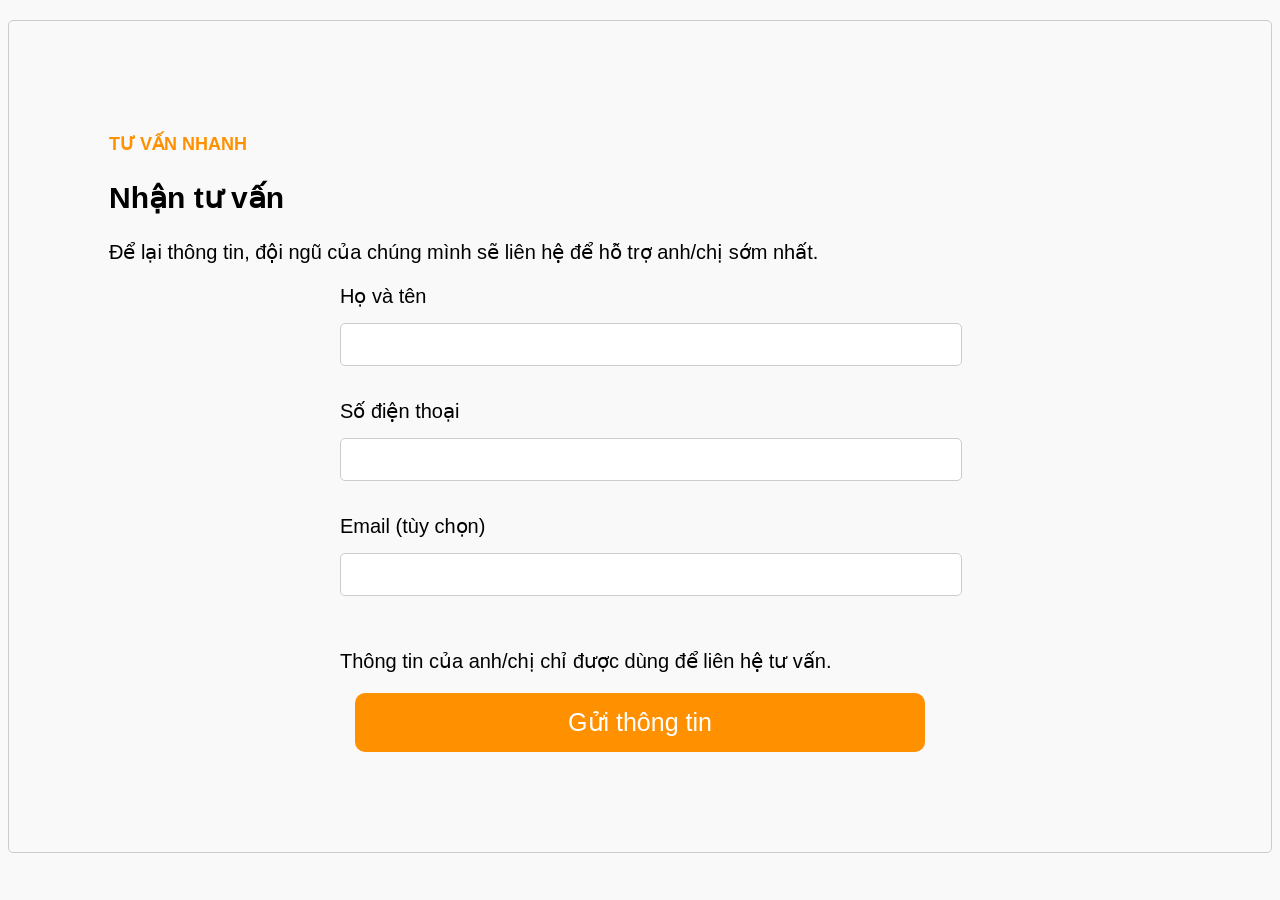
<file: form.html>
<!DOCTYPE html>
<html lang="vi">
<head>
    <meta charset="UTF-8">
    <meta name="viewport" content="width=device-width, initial-scale=1.0">
    <title>Form đăng ký thông tin</title>
    <link rel="stylesheet" href="style.css">
</head>
<body class="form-page">
    <header>
        <h1 class="h1-form">TƯ VẤN NHANH</h1>
        <h2>Nhận tư vấn</h2>
        <p>Để lại thông tin, đội ngũ của chúng mình sẽ liên hệ để hỗ trợ anh/chị sớm nhất.</p>
    </header>
    <main class="form-container">
        <form action="submit_form.php" method="post">
            <label for="name">Họ và tên</label><br>
            <input type="text" id="name" name="name" required><br><br>

            
            <label for="phone">Số điện thoại</label><br>
            <input type="tel" id="phone" name="phone" required><br><br>

            <label for="email">Email (tùy chọn)</label><br>
            <input type="email" id="email" name="email" required><br><br>

            <p>Thông tin của anh/chị chỉ được dùng để liên hệ tư vấn.</p>
            <button class="bnt" type="submit">Gửi thông tin</button>
        </form>
</body>
</html>
</file>
<file: style.css>
body {font-family: Arial, sans-serif; font-size: 25px; margin-bottom: 20px; padding: 10px; border: 1px solid #ccc; border-radius: 5px; background-color: #f9f9f9;}
.items {border: 2px solid #140e0e; padding: 10px; margin-bottom: 10px;border-radius: 20px; background-color: #fafafa;}
.items:hover {border-color : #5bd461;background-color: #e7e4e4;}
.avatar {width: 70px; height: 70px; border-radius: 50%; margin-right: 10px; padding: 5px;}
.image {width: 100%; height: auto; border-radius: 10px; margin-top: 10px;}
.image-zalo {width: 30%; height: auto; border-radius: 10px; margin-top: 10px; align-self: center; display: block; margin-left: auto; margin-right: auto;}
.link1 {color: #007bff; text-decoration: none; margin-right: 10px;}
.bnt {width: 95%; background-color: #ff9100; color: white; border: none; padding: 15px 25px; border-radius: 10px; cursor: pointer;align-self: center; display: block; margin-left: auto; margin-right: auto;font-size: 25px; }
.bnt:hover {background-color: #f16406;}
.name {font-weight: bold; margin-bottom: 5px;}
.info {display: flex; align-items: center; margin-bottom: 10px;}
.form-page {font-size: 20px; margin-top: 20px; text-align: left; padding: 100px;}
.h1-form {font-size: 18px; margin-bottom: 20px;color: #ff9100;}
.form-container {max-width: 600px; margin: 0 auto; border-radius: 10px;}
input[type="text"], input[type="email"], input[type="tel"] {width: 100%; padding: 10px; margin-bottom: 10px;margin-top: 15px; border: 1px solid #ccc; border-radius: 5px;font-size: 18px;}
</file>
